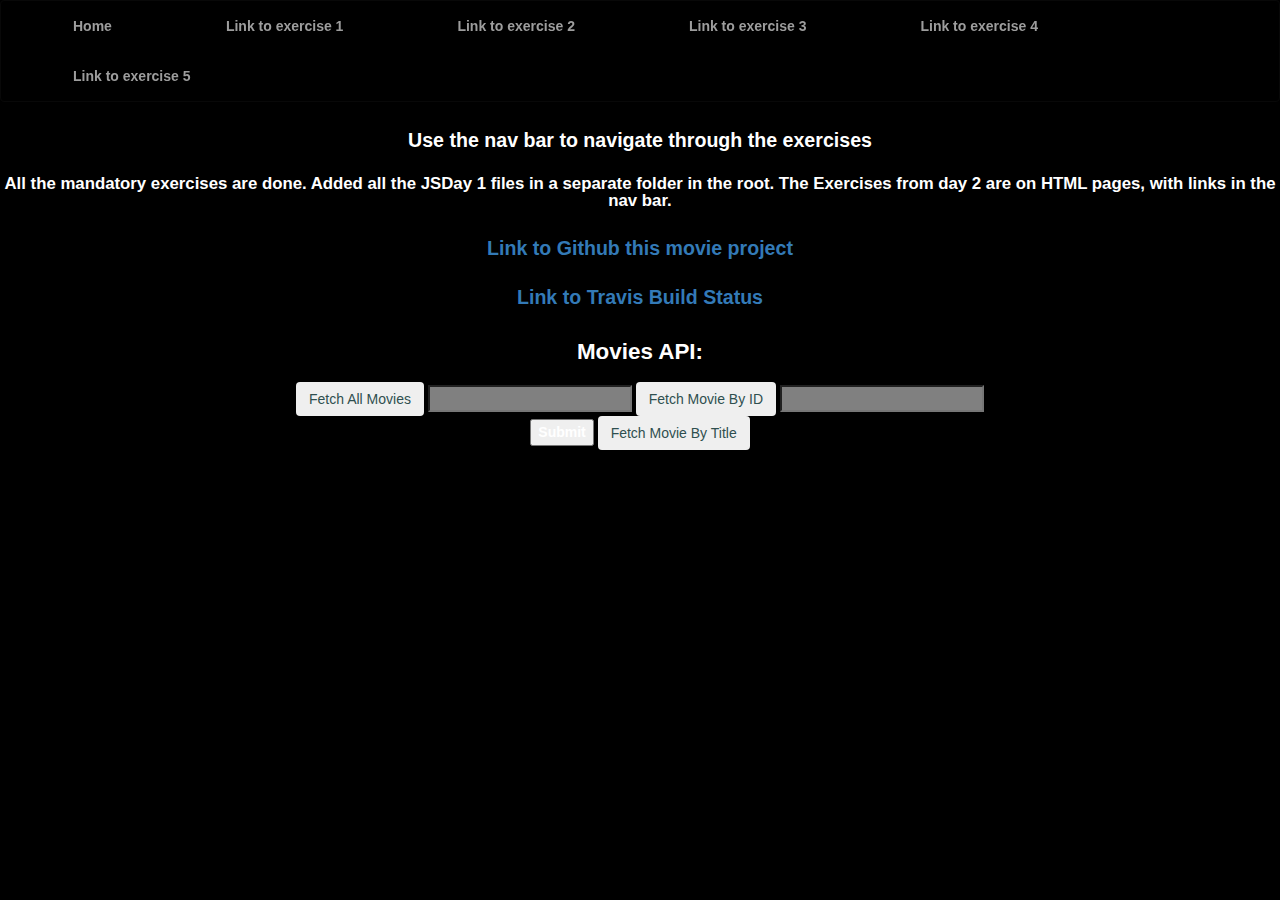
<file: src/main/webapp/index.html>
<!DOCTYPE html>
<html lang="en">

<head>
    <title>JavaScript Day 2 exercises</title>
    <meta name="viewport" content="width=device-width, initial-scale=1.0" />
    <meta http-equiv="Content-Type" content="text/html; charset=UTF-8">
    <link rel="stylesheet" href="https://maxcdn.bootstrapcdn.com/bootstrap/3.3.5/css/bootstrap.min.css">
    <link rel="stylesheet" type="text/css" href="CSS.css">
    <script src="index.js"></script>
    </head>
    <nav class="navbar navbar-inverse">
        <div class="container-fluid">
            <ul class="nav navbar-nav">
                <li>
                    <a id="len1" class="hoverable" href="index.html">Home</a>
                </li>
                <li>
                    <a id="len2" class="hoverable" href="Ex1-SimpleDOM.html">Link to exercise 1</a>
                </li>
                <li>
                    <a id="len3" class="hoverable" href="Ex2-EventBubbling.html">Link to exercise 2</a>
                </li>
                <li>
                    <a id="len4" class="hoverable" href="Ex3-MapToCreateLists.html">Link to exercise 3</a>
                </li>
                <li>
                    <a id="len5" class="hoverable" href="Ex4-MapAndFilterDynamicTables.html">Link to exercise 4</a>
                </li>
                <li>
                    <a id="len6" class="hoverable" href="Ex5-Calculator.html">Link to exercise 5</a>
                </li>
            </ul>
        </div>
    </nav>
        <body>
         <h3>Use the nav bar to navigate through the exercises</h3>
         <h4>All the mandatory exercises are done. Added all the JSDay 1 files in a separate folder in the root. The Exercises from day 2 are on HTML pages, with links in the nav bar.</h4>
         <h3><a href="https://github.com/NoellZane/Testing-REST-endpoints">Link to Github this movie project</a></h3>
       
         <h3><a href="https://travis-ci.org/github/NoellZane/Testing-REST-endpoints">Link to Travis Build Status</a></h3>

         <h2>Movies API:</h2>
        <div id="result">
            
            <input type="submit" value="Fetch All Movies" id="allMovies" class="btn" />
            <input type="text" id="inputMovieByID" value="" class="textField" />
            <input type="submit" value="Fetch Movie By ID" id="fetchMovieByID" class="btn" />
            <input type="text" id="inputMovieByTitle" value="" class="textField" />
            <form method="POST" action="#">
                <input type="submit"/>
            <input type="submit" value="Fetch Movie By Title" id="fetchMovieByTitle" class="btn" />
        </div>
        <script>
        submitBtn = document.getElementById("submitBtn");
        inputPrice = document.getElementById("inputPrice");
            submitBtn.addEventListener("click", function (event) {
            event.preventDefault();
            let priceLessThan = inputPrice.value;

        </script>
        
        <!--<img src="Joke.jpg" height="500" width="600" alt="Joke"> -->
    </body>

</html>
</file>
<file: src/main/webapp/CSS.css>
/*
To change this license header, choose License Headers in Project Properties.
To change this template file, choose Tools | Templates
and open the template in the editor.
*/
/* 
    Created on : 02-09-2020, 10:32:48
    Author     : Noell Zane
*/

html{font-family:Arial, Helvetica, sans-serif; overflow-y:scroll; min-width:1000px}
body{font-size:14px; line-height:1.5em}

h1, h2, h3, h4, h5, h6{margin:1.5em 0 .833em; font-weight:bold; line-height:1em}
h1, .h1{font-size:2em}
h2, .h2{font-size:1.6em}
h3, .h3{font-size:1.4em}
h4, .h4{font-size:1.2em}
h5, .h5{font-size:1.1em}
h6, .h6{font-size:1em}

p{margin:1em 0}
small{font-size:.833em}
em, i{font-style:italic}
strong, b{font-weight:bold}
code, pre{font-family:monospace}


.hoverable {
  display: inline-block;
  backface-visibility: hidden;
  vertical-align: middle;
  position: fixed;
  box-shadow: 0 0 1px rgba(0, 0, 0, 0);
  transform: translateZ(0);
  transition-duration: .3s;
  transition-property: transform;
}

.hoverable:before {
  position: fixed;
  pointer-events: none;
  z-index: -1;
  content: '';
  top: 100%;
  left: 5%;
  height: 10px;
  width: 90%;
  opacity: 0;
  background: -webkit-radial-gradient(center, ellipse, rgba(255, 255, 255, 0.35) 0%, rgba(255, 255, 255, 0) 80%);
  background: radial-gradient(ellipse at center, rgba(255, 255, 255, 0.35) 0%, rgba(255, 255, 255, 0) 80%);
  /* W3C */
  transition-duration: 0.3s;
  transition-property: transform, opacity;
}

.hoverable:hover, .hoverable:active, .hoverable:focus {
  transform: translateY(-5px);
}

.hoverable:hover:before, .hoverable:active:before, .hoverable:focus:before {
  opacity: 1;
  transform: translateY(-5px);
}

@keyframes bounce-animation {
  16.65% {
    -webkit-transform: translateY(8px);
    transform: translateY(8px);
  }
  33.3% {
    -webkit-transform: translateY(-6px);
    transform: translateY(-6px);
  }
  49.95% {
    -webkit-transform: translateY(4px);
    transform: translateY(4px);
  }
  66.6% {
    -webkit-transform: translateY(-2px);
    transform: translateY(-2px);
  }
  83.25% {
    -webkit-transform: translateY(1px);
    transform: translateY(1px);
  }
  100% {
    -webkit-transform: translateY(0);
    transform: translateY(0);
  }
}
.bounce {
  animation-name: bounce-animation;
  animation-duration: 2s;
}

/*everything below here is just setting up the page, so dont worry about it */
@media (min-width: 768px) {
  .navbar {
    text-align: center !important;
    float: none;
     display: flex;
  align-items: center;
  justify-content: center;
  padding: 0;
  }
}
body {
  background-color: black;
  font-weight: 600;
  text-align: center !important;
  color: white;
}

nav {
  background: none !important;
 /*text-transform: uppercase;*/
}
nav li {
  margin-left: 3em;
  margin-right: 3em;
}
nav li a {
  transition: .5s color ease-in-out;
}

.page-title {
  opacity: .75 !important;
}

.btn{
  color:darkslategray;
}

table{
  width: 100%
}

th{
  text-align: center;
}
.textField{
background-color: gray;
}

/* CALCULATOR STUFF */

#container{
	width: 226px;
	height: 274px;
	border: 3px solid darkblue;
  margin: auto;
  
}
.t1, .t4{
	border: 1px solid white;
	height: 48px;
	margin-left: 3px;
	margin-top: 3px;
	display: inline-block;
  line-height: 48px;
  text-align: none;

}
.t1{
	width: 48px;
}
.t4{
  width: 219px;
  text-align: none;

}

.Calculator{
  text-align: none;

}
</file>
